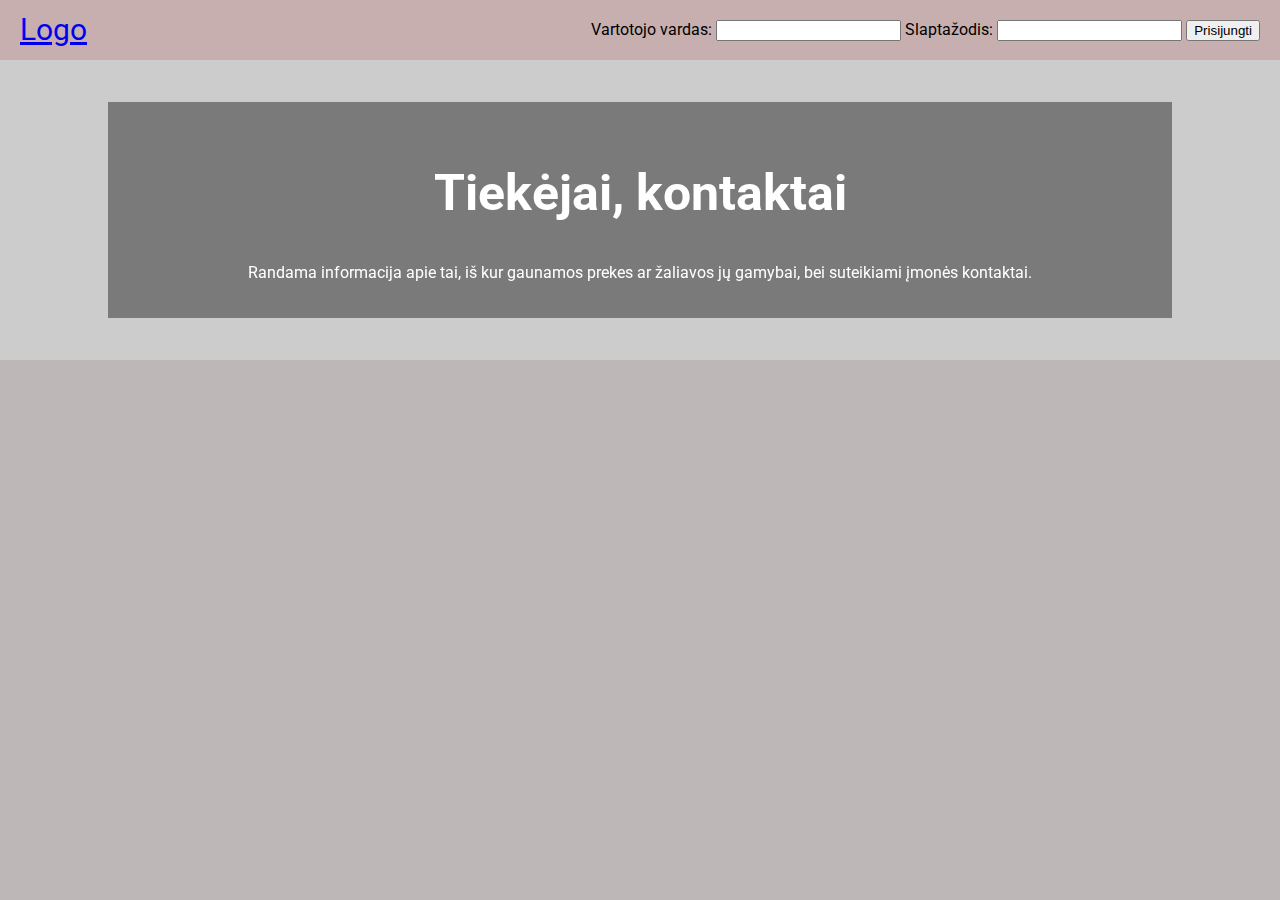
<file: kontaktai.html>
<!DOCTYPE html>
<html>
    <head>
        <meta charset="UTF-8">
        <title>IFZ-9/2 Webpage</title>
        <link rel="stylesheet" href = "style.css">
        <link rel="preconnect" href="https://fonts.gstatic.com">
        <link href="https://fonts.googleapis.com/css2?family=Roboto:wght@300;500&display=swap" rel="stylesheet">
    </head>
    <body>
        <div class = "topBanner">
            <a class = "logo" href = index.html>
                Logo
            </a>
            <div class = "login">
                <form action = "logged_in.html">
                    <label for="username">Vartotojo vardas:</label>
                    <input type = "text" id ="username" name = "username">
                    <label for = "password">Slaptažodis:</label>
                    <input type = "password" id = "password" name = "password">
                    <input type = "submit" value = "Prisijungti">
                </form>
            </div>
        </div>
        <div class = "main">
            <div class = "infoHeader">
                <div class = "infoTxt">
                    <h2>Tiekėjai, kontaktai</h2>
                    <p>                      
                        Randama informacija apie tai, iš kur gaunamos prekes ar žaliavos jų gamybai, bei suteikiami įmonės kontaktai.
                    </p>
                </div>
            </div>
        </div>
    </body>
</html>
</file>
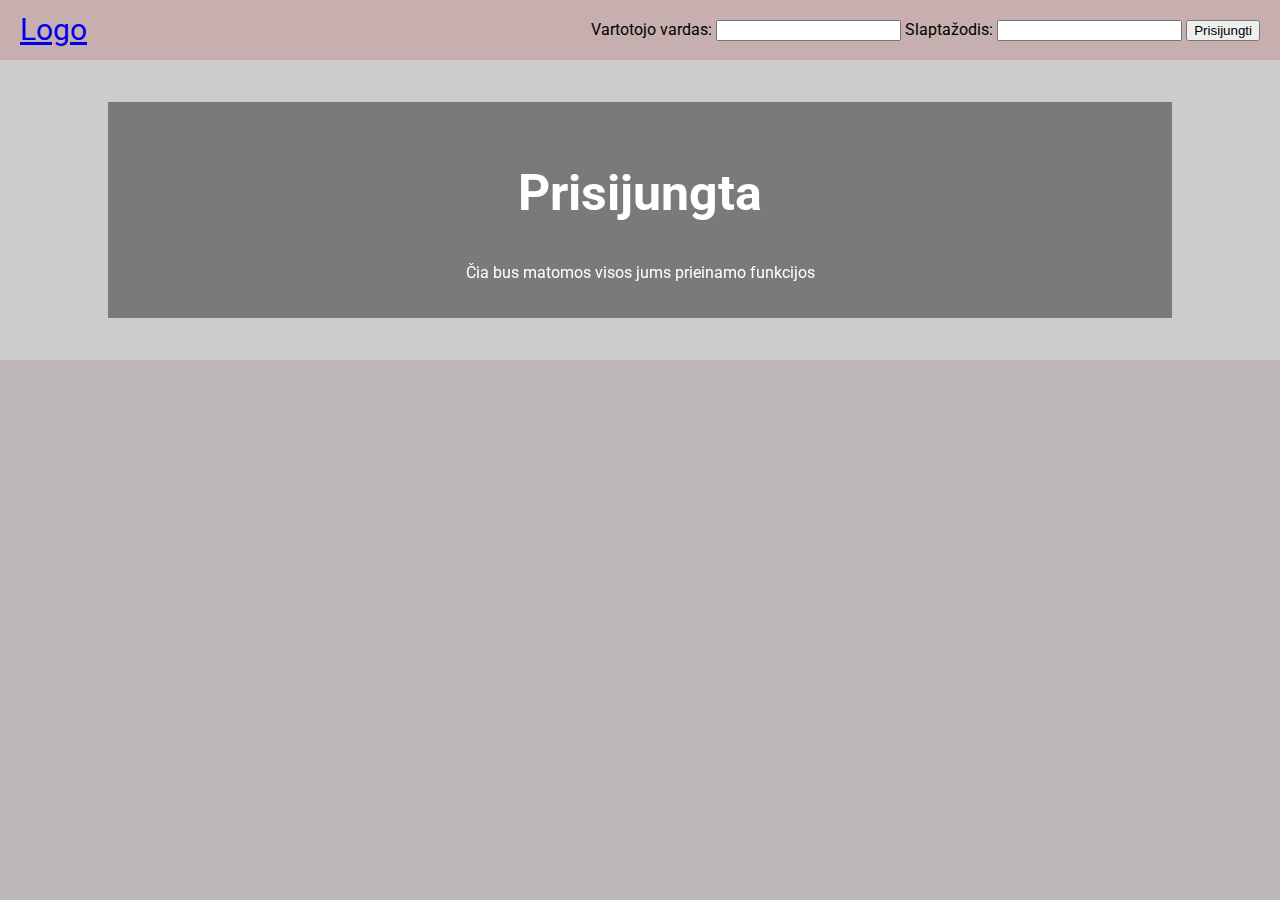
<file: logged_in.html>
<!DOCTYPE html>
<html>
    <head>
        <meta charset="UTF-8">
        <title>IFZ-9/2 Webpage</title>
        <link rel="stylesheet" href = "style.css">
        <link rel="preconnect" href="https://fonts.gstatic.com">
        <link href="https://fonts.googleapis.com/css2?family=Roboto:wght@300;500&display=swap" rel="stylesheet">
    </head>
    <body>
        <div class = "topBanner">
            <a class = "logo" href = index.html>
                Logo
            </a>
            <div class = "login">
                <form action = "logged_in.html">
                    <label for="username">Vartotojo vardas:</label>
                    <input type = "text" id ="username" name = "username">
                    <label for = "password">Slaptažodis:</label>
                    <input type = "password" id = "password" name = "password">
                    <input type = "submit" value = "Prisijungti">
                </form>
            </div>
        </div>
        <div class = "main">
            <div class = "infoHeader">
                <div class = "infoTxt">
                    <h2>Prisijungta</h2>
                    <p>                      
                        Čia bus matomos visos jums prieinamo funkcijos
                    </p>
                </div>
            </div>
        </div>
    </body>
</html>
</file>
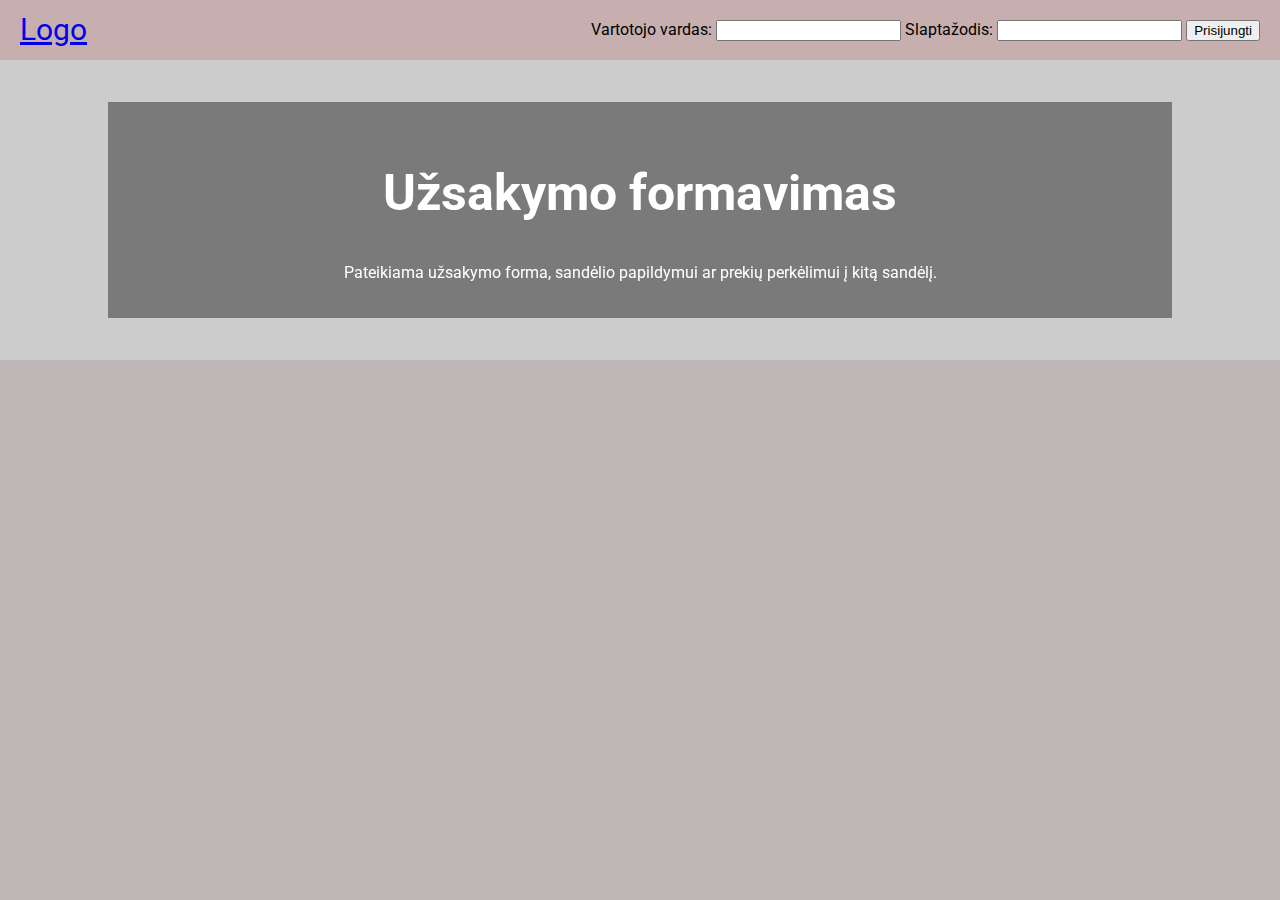
<file: docs/formavimas.html>
<!DOCTYPE html>
<html>
    <head>
        <meta charset="UTF-8">
        <title>IFZ-9/2 Webpage</title>
        <link rel="stylesheet" href = "style.css">
        <link rel="preconnect" href="https://fonts.gstatic.com">
        <link href="https://fonts.googleapis.com/css2?family=Roboto:wght@300;500&display=swap" rel="stylesheet">
    </head>
    <body>
        <div class = "topBanner">
            <a class = "logo" href = index.html>
                Logo
            </a>
            <div class = "login">
                <form action = "logged_in.html">
                    <label for="username">Vartotojo vardas:</label>
                    <input type = "text" id ="username" name = "username">
                    <label for = "password">Slaptažodis:</label>
                    <input type = "password" id = "password" name = "password">
                    <input type = "submit" value = "Prisijungti">
                </form>
            </div>
        </div>
        <div class = "main">
            <div class = "infoHeader">
                <div class = "infoTxt">
                    <h2>Užsakymo formavimas</h2>
                    <p>
                        Pateikiama užsakymo forma, sandėlio papildymui ar prekių perkėlimui į kitą sandėlį.
                    </p>
                </div>
            </div>
        </div>
    </body>
</html>
</file>
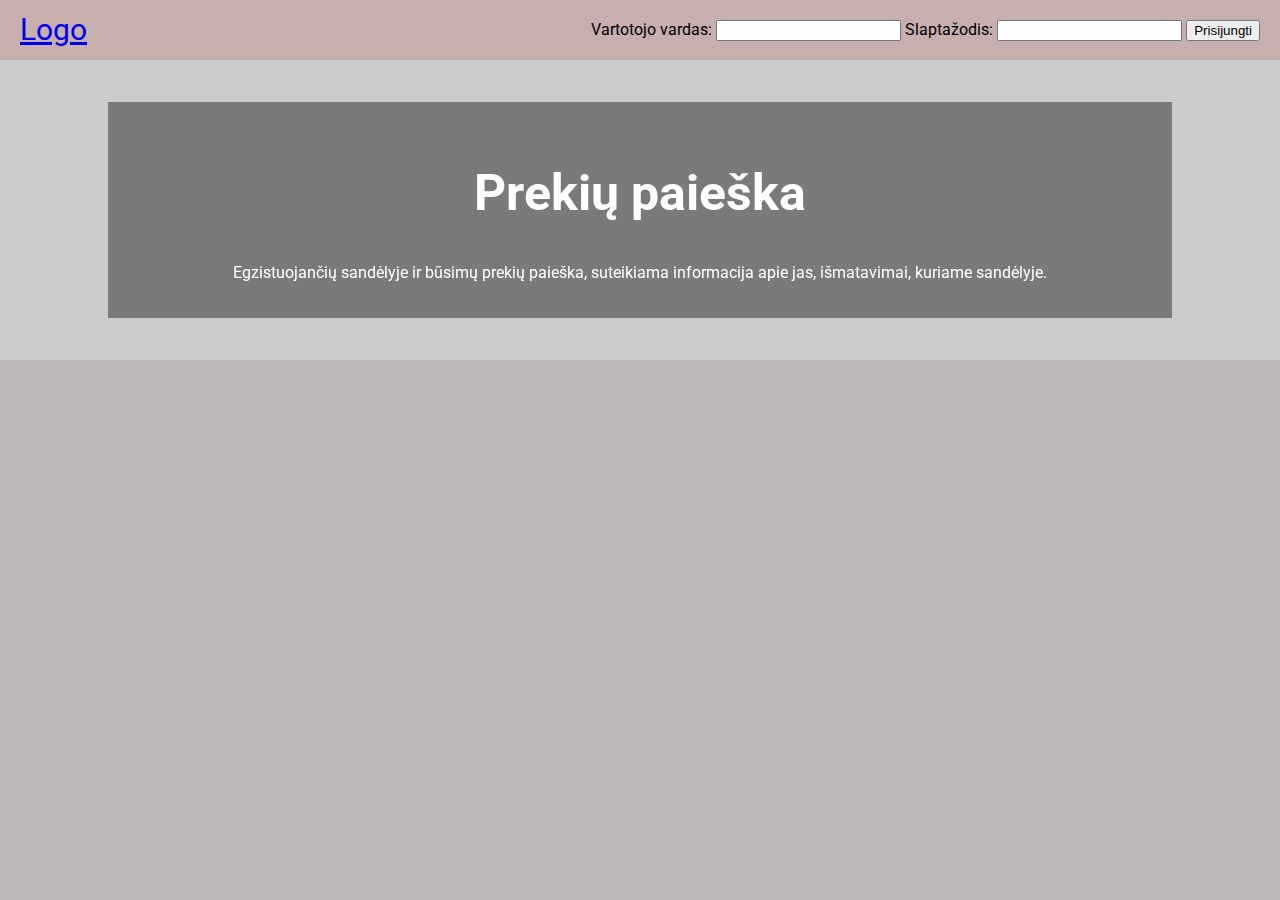
<file: docs/prekes.html>
<!DOCTYPE html>
<html>
    <head>
        <meta charset="UTF-8">
        <title>IFZ-9/2 Webpage</title>
        <link rel="stylesheet" href = "style.css">
        <link rel="preconnect" href="https://fonts.gstatic.com">
        <link href="https://fonts.googleapis.com/css2?family=Roboto:wght@300;500&display=swap" rel="stylesheet">
    </head>
    <body>
        <div class = "topBanner">
            <a class = "logo" href = index.html>
                Logo
            </a>
            <div class = "login">
                <form action = "logged_in.html">
                    <label for="username">Vartotojo vardas:</label>
                    <input type = "text" id ="username" name = "username">
                    <label for = "password">Slaptažodis:</label>
                    <input type = "password" id = "password" name = "password">
                    <input type = "submit" value = "Prisijungti">
                </form>
            </div>
        </div>
        <div class = "main">
            <div class = "infoHeader">
                <div class = "infoTxt">
                    <h2>Prekių paieška</h2>
                    <p>
                        Egzistuojančių sandėlyje ir būsimų prekių paieška, suteikiama informacija apie jas, išmatavimai, kuriame sandėlyje.
                    </p>
                </div>
            </div>
        </div>
    </body>
</html>
</file>
<file: style.css>
body{
    background-color: #bdb7b7;
    font-family: 'Roboto', sans-serif;
    margin: 0px;
}
.logo{
    padding-left: 20px;
    float:left;
    display: table-cell;
    font-size: 30px;
    line-height: 60px;
}
.login{
    padding-right: 20px;
    float:right;
    display: table-cell;
    vertical-align: middle;
    line-height: 60px;
}
.topBanner
{
    display: table;
    height:60px;
    width: 100%;
    background-color: #c7afaf;
}
.infoHeader{
    height: 300px;
    background-image: url("https://i.ibb.co/kyZCF8s/info-Header.jpg");
    background-color: #cccccc;
    background-repeat: no-repeat;
    background-position-y: center;
    background-size: cover;
    filter: grayscale(70%);
    width: 100%;
    text-align: center;
    margin: auto;
    color: white;
}
.infoTxt{
    margin:auto;
    background-color: rgba(0,0,0,0.4);
    color:white;
    position: absolute;
    top: 50%;
    left: 50%;
    transform: translate(-50%, -50%);
    z-index: 2;
    width: 80%;
    padding: 20px; 

}
.infoTxt h2{
    font-size: 50px;;
}
.buttons
{
    height: 700px;
    width: 92%;
    clear: both;  
    position: relative;
    margin: 0 auto;
    text-align: center;
}
.btntxt{
    color: white;  
}
.txtContainer
{
    display: table-cell;
    vertical-align: middle;
    padding: 20px;
}
.button1
{
    width: 30%;
    height: 100%;
    float: left;
    overflow: hidden;
    display: table;
    position: relative;
    margin: 10px;
}
.button2
{
    width: 30%;
    height: 100%;
    float: left;
    overflow: hidden;
    display: table;
    position: relative;
    margin: 10px;
}
.button3
{
    width: 30%;
    height: 100%;
    float: left;
    overflow: hidden;
    display: table;
    position: relative; 
    margin: 10px;
}
.buttons img{
    position: absolute;
    right: -50%;
    left: -50%;
    bottom: -50%;
    top: -50%;
    margin: auto auto;
    z-index: -1;
    filter: grayscale(70%) blur(4px) brightness(60%);
    -moz-transition: filter .2s ease-in;
    -o-transition: filter .2s ease-in;
    -webkit-transition: filter .2s ease-in;
    transition: filter .2s ease-in;
}
#category-buttons:hover img{
    filter:brightness(50%);
}
img
{
    max-height: 100%;
    margin-left: auto;
    margin-right: auto;
}
</file>
<file: docs/style.css>
body{
    background-color: #bdb7b7;
    font-family: 'Roboto', sans-serif;
    margin: 0px;
}
.logo{
    padding-left: 20px;
    float:left;
    display: table-cell;
    font-size: 30px;
    line-height: 60px;
}
.login{
    padding-right: 20px;
    float:right;
    display: table-cell;
    vertical-align: middle;
    line-height: 60px;
}
.topBanner
{
    display: table;
    height:60px;
    width: 100%;
    background-color: #c7afaf;
}
.infoHeader{
    height: 300px;
    background-image: url("https://i.ibb.co/kyZCF8s/info-Header.jpg");
    background-color: #cccccc;
    background-repeat: no-repeat;
    background-position-y: center;
    background-size: cover;
    filter: grayscale(70%);
    width: 100%;
    text-align: center;
    margin: auto;
    color: white;
}
.infoTxt{
    margin:auto;
    background-color: rgba(0,0,0,0.4);
    color:white;
    position: absolute;
    top: 50%;
    left: 50%;
    transform: translate(-50%, -50%);
    z-index: 2;
    width: 80%;
    padding: 20px; 

}
.infoTxt h2{
    font-size: 50px;;
}
.buttons
{
    height: 700px;
    width: 92%;
    clear: both;  
    position: relative;
    margin: 0 auto;
    text-align: center;
}
.btntxt{
    color: white;  
}
.txtContainer
{
    display: table-cell;
    vertical-align: middle;
    padding: 20px;
}
.button1
{
    width: 30%;
    height: 100%;
    float: left;
    overflow: hidden;
    display: table;
    position: relative;
    margin: 10px;
}
.button2
{
    width: 30%;
    height: 100%;
    float: left;
    overflow: hidden;
    display: table;
    position: relative;
    margin: 10px;
}
.button3
{
    width: 30%;
    height: 100%;
    float: left;
    overflow: hidden;
    display: table;
    position: relative; 
    margin: 10px;
}
.buttons img{
    position: absolute;
    right: -50%;
    left: -50%;
    bottom: -50%;
    top: -50%;
    margin: auto auto;
    z-index: -1;
    filter: grayscale(70%) blur(4px) brightness(60%);
}
img
{
    max-height: 100%;
    margin-left: auto;
    margin-right: auto;
}
</file>
